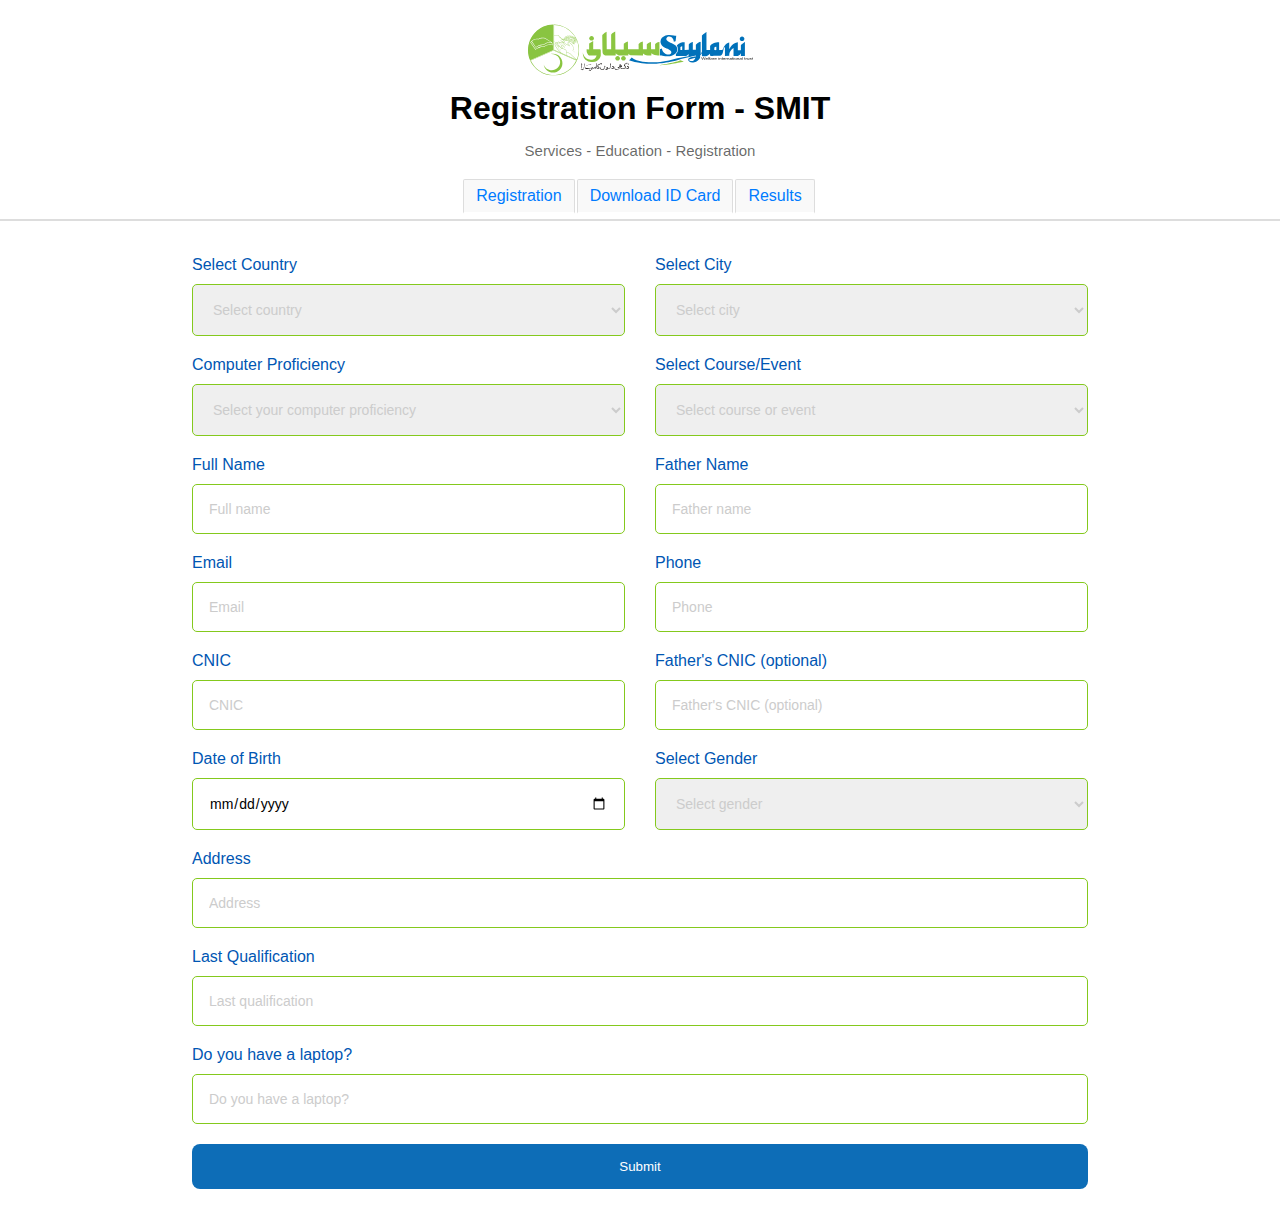
<file: index.html>
<!DOCTYPE html>
    <html lang="en">
    <head>
        <meta charset="UTF-8">
        <meta name="viewport" content="width=device-width, initial-scale=1.0">
        <title>Registration Form - SMIT</title>
        <link rel="stylesheet" href="./styles.css">
    </head>
    <body>

        <div class="registration">
            <img src="./saylani.svg" alt="Logo" class="logo">
            <h1>Registration Form - SMIT</h1>
            <p>Services - Education - Registration</p>
            </div>
            <div class="tab-menu">
                <a href="index.html" >Registration</a>
                <a href="downloadId.html">Download ID Card</a>
                <a href="result.html">Results</a>
            </div>
            
            
     


        <!-- Form Container -->
        <div class="form-container">
            <form action="#" method="POST">

                <!-- First row of inputs -->
                <div class="form-row">
                    <div class="form-group">
                        <label for="country">Select Country</label>
                        <select id="country" name="country">
                            <option value="">Select country</option>
                            <option value="Pakistan">Pakistan</option>
                            <option value="India">India</option>
                            <option value="Bangladesh">Bangladesh</option>
                        </select>
                    </div>
                    <div class="form-group">
                        <label for="city">Select City</label>
                        <select id="city" name="city">
                            <option value="">Select city</option>
                            <option value="Karachi">Karachi</option>
                            <option value="Lahore">Lahore</option>
                            <option value="Islamabad">Islamabad</option>
                        </select>
                    </div>
                </div>

                <!-- Second row of inputs -->
                <div class="form-row">
                    <div class="form-group">
                        <label for="proficiency">Computer Proficiency</label>
                        <select id="proficiency" name="proficiency">
                            <option value="">Select your computer proficiency</option>
                            <option value="Beginner">Beginner</option>
                            <option value="Intermediate">Intermediate</option>
                            <option value="Advanced">Advanced</option>
                        </select>
                    </div>
                    <div class="form-group">
                        <label for="course">Select Course/Event</label>
                        <select id="course" name="course">
                            <option value="">Select course or event</option>
                            <option value="Web Development">Web Development</option>
                            <option value="Graphic Design">Graphic Design</option>
                            <option value="Digital Marketing">Digital Marketing</option>
                        </select>
                    </div>
                </div>

                <!-- Now starting the additional rows -->
                <!-- Third row of inputs -->
                <div class="form-row">
                    <div class="form-group">
                        <label for="name">Full Name</label>
                        <input type="text" id="name" name="name" placeholder="Full name">
                    </div>
                    <div class="form-group">
                        <label for="father-name">Father Name</label>
                        <input type="text" id="father-name" name="father-name" placeholder="Father name">
                    </div>
                </div>

                <!-- Fourth row of inputs -->
                <div class="form-row">
                    <div class="form-group">
                        <label for="email">Email</label>
                        <input type="email" id="email" name="email" placeholder="Email">
                    </div>
                    <div class="form-group">
                        <label for="phone">Phone</label>
                        <input type="tel" id="phone" name="phone" placeholder="Phone">
                    </div>
                </div>

                <!-- Fifth row of inputs -->
                <div class="form-row">
                    <div class="form-group">
                        <label for="cnic">CNIC</label>
                        <input type="text" id="cnic" name="cnic" placeholder="CNIC">
                    </div>
                    <div class="form-group">
                        <label for="father-cnic">Father's CNIC (optional)</label>
                        <input type="text" id="father-cnic" name="father-cnic" placeholder="Father's CNIC (optional)">
                    </div>
                </div>

                <!-- Sixth row of inputs -->
                <div class="form-row">
                    <div class="form-group">
                        <label for="dob">Date of Birth</label>
                        <input type="date" id="dob" name="dob">
                    </div>
                    <div class="form-group">
                        <label for="gender">Select Gender</label>
                        <select id="gender" name="gender">
                            <option value="">Select gender</option>
                            <option value="male">Male</option>
                            <option value="female">Female</option>
                        </select>
                    </div>
                </div>

                <!-- Seventh row of inputs -->
                <div class="form-row">
                    <div class="form-group">
                        <label for="address">Address</label>
                        <input type="text" id="address" name="address" placeholder="Address">
                    </div>
                </div>

                <!-- Eighth row of inputs -->
                <div class="form-row">
                    <div class="form-group">
                        <label for="qualification">Last Qualification</label>
                        <input type="text" id="qualification" name="qualification" placeholder="Last qualification">
                    </div>
                    <!-- Ninth row of inputs -->
                </div>
                <div class="form-row">
                    <div class="form-group">
                        <label for="laptop">Do you have a laptop?</label>
                        <input type="text" id="laptop" name="laptop" placeholder="Do you have a laptop?">
                    </div>
                </div>
                    <!-- tenth row of submit button -->
                    <div class="form-row">
                        <button type="submit">Submit</button>
                    </div>
            
            </form>
        </div>
    <script src="./app.js"></script>
    </body>
    </html>
</file>
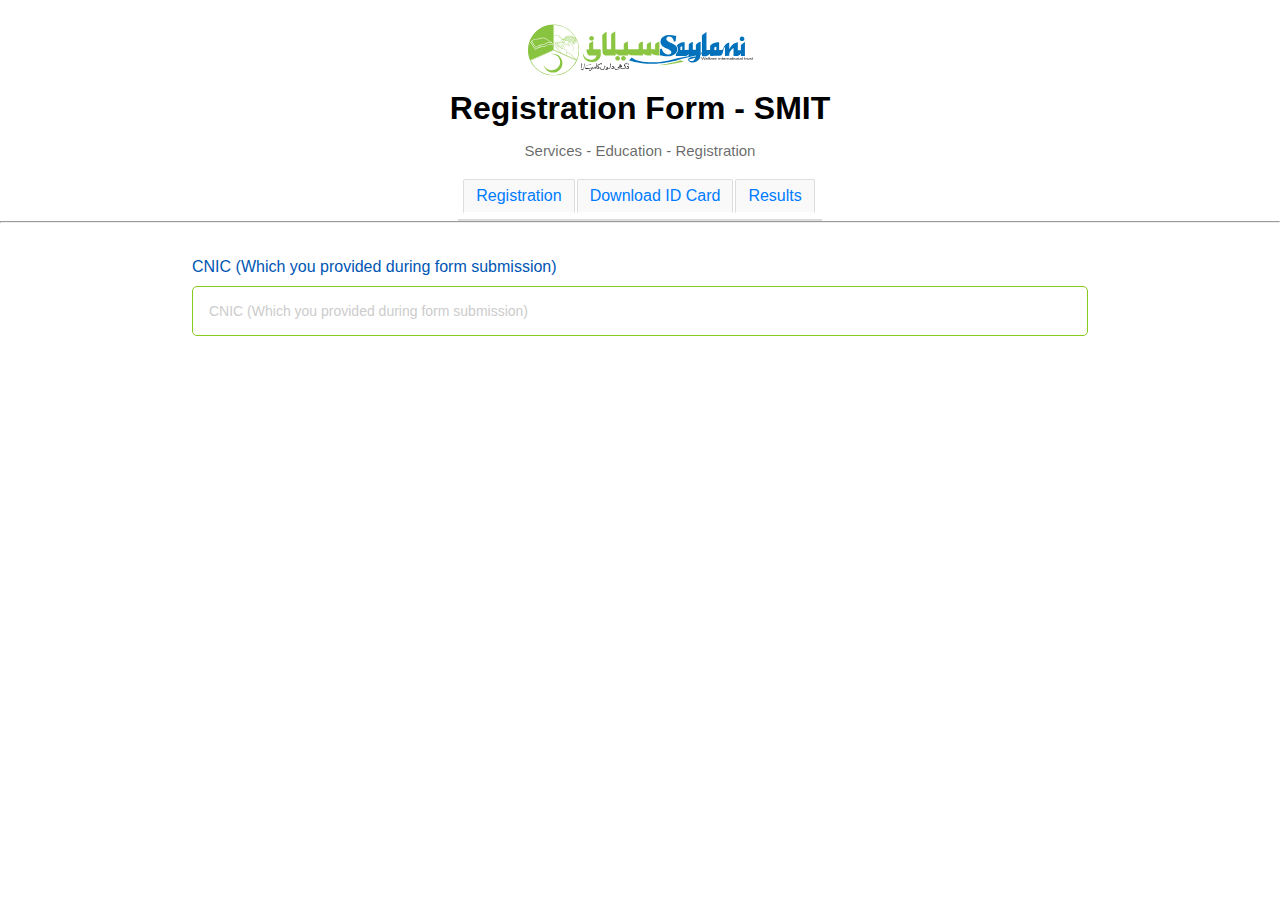
<file: downloadId.html>
<!DOCTYPE html>
<html lang="en">
<head>
    <meta charset="UTF-8">
    <meta name="viewport" content="width=device-width, initial-scale=1.0">
    <title>Registration Form - SMIT</title>
    <link rel="stylesheet" href="./styles.css">
</head>
<body>

    <div class="registration">
            
        <img src="./saylani.svg" alt="Logo" class="logo">
        <h1>Registration Form - SMIT</h1>
        <p>Services - Education - Registration</p>
        
        <div class="tab-menu">
            <a href="index.html" >Registration</a>
            <a href="">Download ID Card</a>
            <a href="result.html" >Results</a>
        </div>
        </div><hr>
    <div class="form-container">
        <form action="#" method="POST">
    <div class="form-row">
    <div class="form-group">
        <label for="cnic">CNIC (Which you provided during form submission)</label>
        <input type="CNIC" id="cnic" name="cnic" placeholder="CNIC (Which you provided during form submission)">
    </div>
    </div> 
    </div>
         
</form>
</body>
</html>
</file>
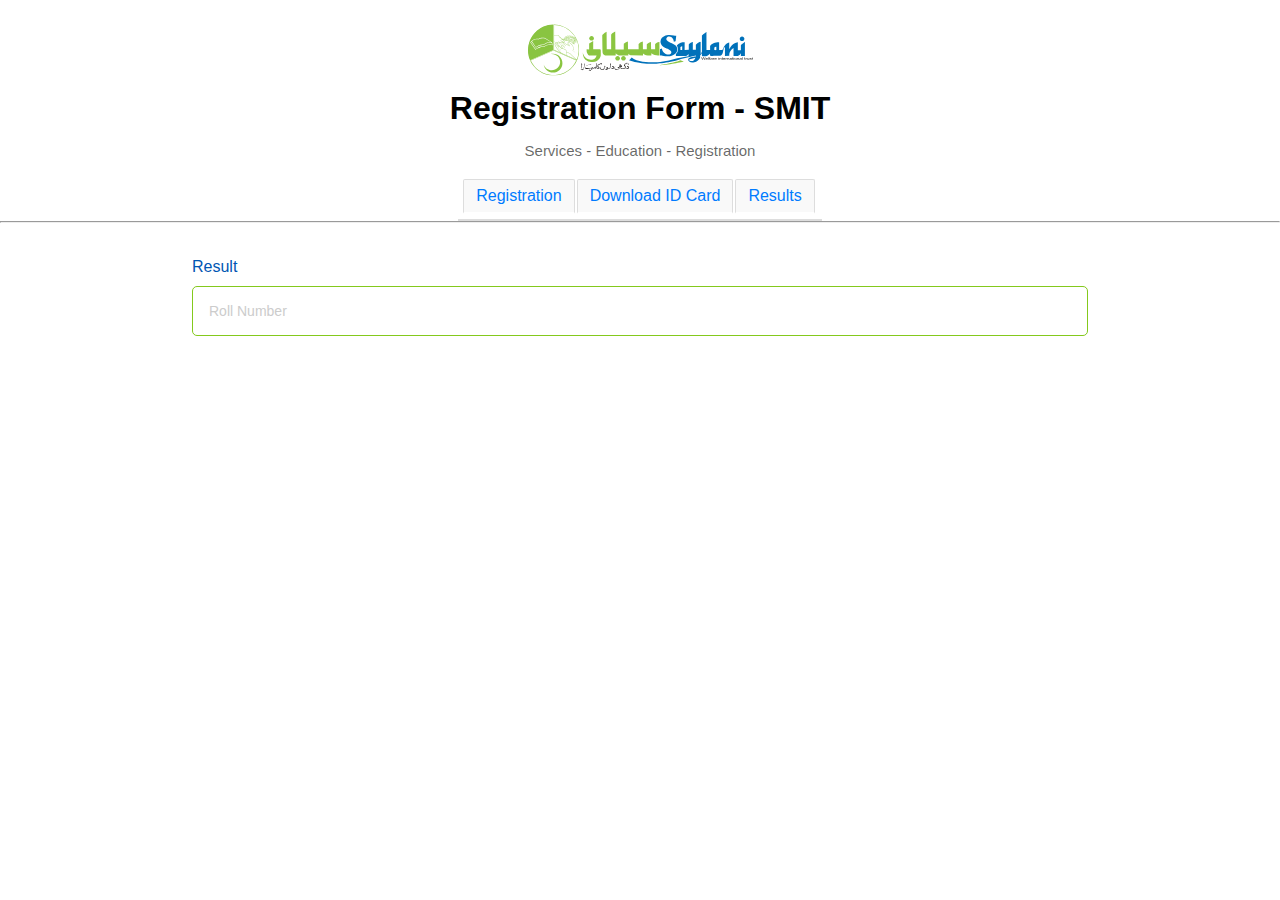
<file: result.html>
<!DOCTYPE html>
<html lang="en">
<head>
    <meta charset="UTF-8">
    <meta name="viewport" content="width=device-width, initial-scale=1.0">
    <title>Registration Form - SMIT</title>
    <link rel="stylesheet" href="./styles.css">
</head>
<body>

    <!-- <center> -->
        <div class="registration">
            
        <img src="./saylani.svg" alt="Logo" class="logo">
        <h1>Registration Form - SMIT</h1>
        <p>Services - Education - Registration</p>
        
        <div class="tab-menu">
            <a href="index.html" >Registration</a>
            <a href="downloadId.html">Download ID Card</a>
            <a href="" >Results</a>
        </div>
        </div><hr>
    <!-- </center> -->

    <div class="form-container">
        <form action="#" method="POST">
    <div class="form-row">
    <div class="form-group">
        <label for="roll number">Result</label>
        <input type="roll number" id="roll number" name="roll number" placeholder="Roll Number">
    </div>
    </div> 
    </div>
         
</form>
</body>
</html>
</file>
<file: styles.css>
* {
    padding: 0;
    margin: 0;
    font-family: 'Franklin Gothic Medium', 'Arial Narrow', Arial, sans-serif;
}

.registration{
    align-items: center;
    display: flex;
    flex-direction: column;
    height: auto;
    justify-content: center;
    /* padding-bottom: 10px; */
    padding-top: 10px;
    position: relative;
    text-align: center;
    width: 100%;
}

img {
    height: 80px;
    width: 225px;

}
p{
    margin: 15px;
    color: rgba(0, 0, 0, 0.604);
    font-size: 15px;
}
h1{
    font-family: 'Segoe UI', Tahoma, Geneva, Verdana, sans-serif;
    
}

.form-container {
    width: 70%;
    margin: 0 auto;
    padding-top: 35px;
}

.form-row {
    display: flex;
    justify-content: space-between;
    margin-bottom: 20px;
}

.form-group {
    flex: 1;
    display: flex;
    flex-direction: column;
    margin-right: 30px;
}

.form-group:last-child {
    margin-right: 0px;
}

label {
    margin-bottom: 10px;
    font-style: normal;
    color: #0056b3;
}

input, select {
    padding: 16px;
    font-size: 14px;
    border: 1px solid #84c91d; /* Green border */
    border-radius: 5px;
    
}

input::placeholder, select {
    color: #ccc;    
}

input:active {
   border: #0d6db7;
}
.tab-menu {
    display: flex;
    justify-content: center;
    border-bottom: 2px solid #ddd;
    padding: 5px;
}

.tab-menu a {
    padding: 7px 12px;
    text-decoration: none;
    color:#007bff;
    /* font-family: Arial, sans-serif; */
    border: 1px solid transparent;
    margin-right: 2px;
    border-radius: 2px;
    border: 1px solid #ddd;
    border-bottom: 2px solid #fff;
    background-color: #f9f9f9;
}

.tab-menu a:hover {
    border-bottom: 1px solid #fff;
    background-color: #f9f9f9;
}

.tab-menu a.active {
    border: 1px solid #ddd;
    border-bottom: 2px solid #fff;
    background-color: silver;
    /* font-weight: bold; */
    color: #2e8b57;
}


button {
    padding: 15px 20px;
    background-color: #0d6db7;
    color: white;
    border: none;
    border-radius: 8px;
    cursor: pointer;
    width: 100%;
    
}
button:hover {
    background-color: #0d6db7;
}



@media (max-width: 768px) {
    .form-container {
        width: 90%; /* Increase width for mobile */
    }

    .form-row {
        flex-direction: column; /* Stack form fields vertically */
        align-items: stretch;
    }

    .form-group {
        margin-right: 0; /* Remove margin for better spacing */
        margin-bottom: 15px;
    }

    img {
        height: 60px; /* Reduce logo size for mobile */
        width: 150px;
    }

    button {
        padding: 12px 15px; /* Adjust button padding */
    }

    .tab-menu a {
        padding: 5px 10px; /* Adjust tab padding */
        font-size: 14px;
    }
}
</file>
